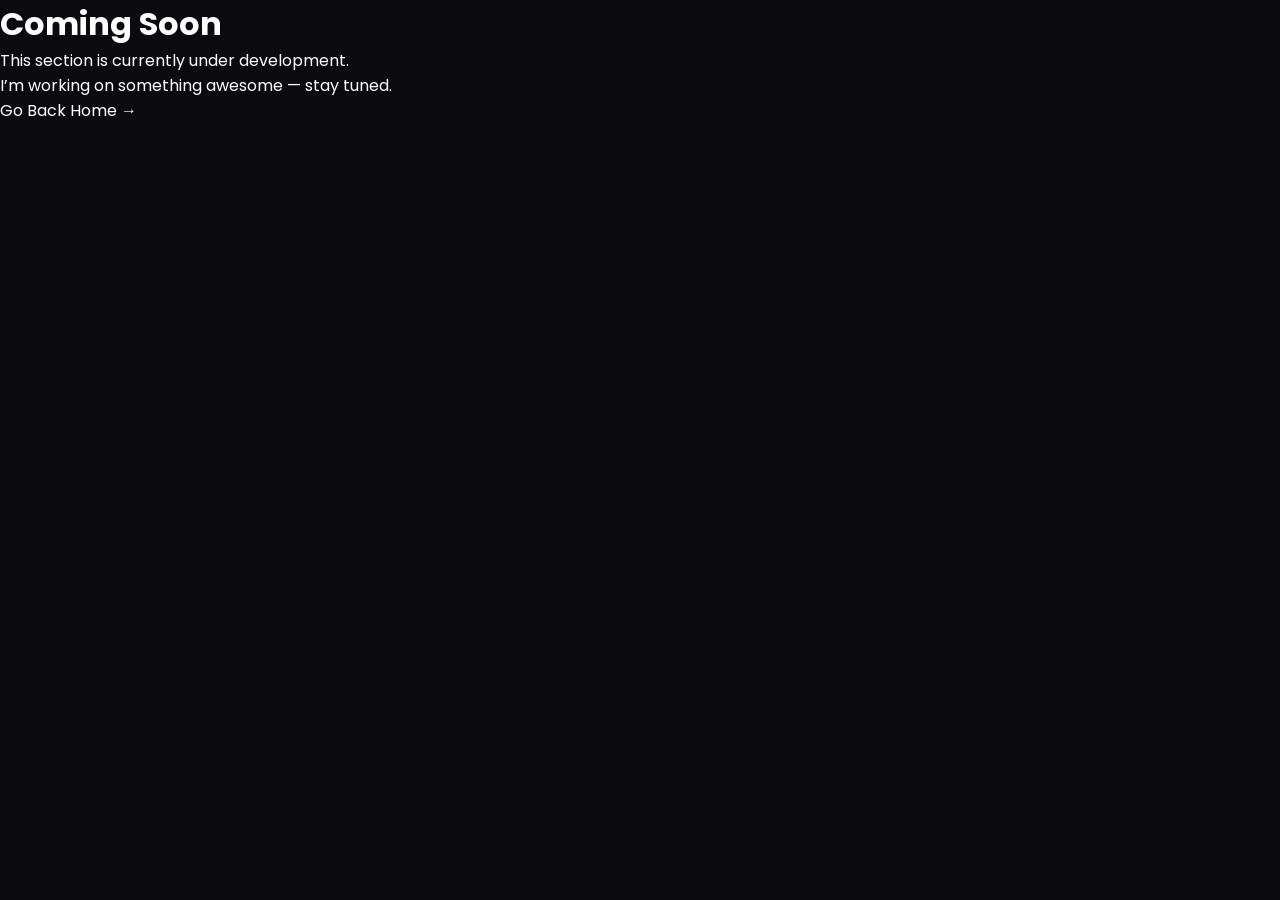
<file: coming-soon.html>
<!DOCTYPE html>
<html lang="en">
<head>
    <meta charset="UTF-8">
    <meta name="viewport" content="width=device-width, initial-scale=1.0">
    <title>Coming Soon</title>
    <link rel="stylesheet" href="styles.css">
</head>

<body class="coming-soon-page">

    <div class="coming-container">
        <h1 class="coming-title">Coming Soon</h1>

        <p class="coming-text">
            This section is currently under development.
        </p>

        <p class="coming-subtext">
            I’m working on something awesome — stay tuned.
        </p>

        <a href="home.html" class="coming-button">Go Back Home →</a>
    </div>

</body>
</html>
</file>
<file: styles.css>
@import url('https://fonts.googleapis.com/css2?family=Poppins:wght@100;200;300;400;500;600;700&display=swap');

/* ================= ROOT ================= */
:root {
    --bg: #0b0b0f;
    --surface: rgba(255,255,255,0.04);
    --surface-hover: rgba(255,255,255,0.07);

    --text: #ffffff;
    --text-muted: rgba(255,255,255,0.65);

    --accent: #ffae00;
    --accent-hover: #ffc933;

    --border: rgba(255, 255, 255, 0.08);

    --radius-sm: 6px;
    --radius-md: 18px;
    --radius-lg: 28px;

    --container: 1280px;
}

/* ================= RESET ================= */
* {
    margin: 0;
    padding: 0;
    box-sizing: border-box;
}

html, body {
    overflow-x: hidden;
}

html {
    scroll-behavior: smooth;
}

body {
    font-family: "Poppins", sans-serif;
    background: var(--bg);
    color: var(--text);
    -webkit-font-smoothing: antialiased;
    -moz-osx-font-smoothing: grayscale;
    text-rendering: optimizeLegibility;
}

img {
    max-width: 100%;
}

a {
    text-decoration: none;
    color: inherit;
}

ul {
    list-style: none;
}

/* ================= NAVBAR ================= */
header {
    position: fixed;
    top: 0;
    width: 100%;
    z-index: 1000;

    background: rgba(0,0,0,0.6);
    backdrop-filter: blur(15px);
    box-shadow: 0 10px 30px rgba(0,0,0,0.25);
    border-bottom: 1px solid var(--border);
}

.navbar {
    max-width: var(--container);
    margin: 0px auto;
    padding: 16px clamp(20px, 5vw, 95px);
    display: flex;
    justify-content: space-between;
    align-items: center;
}

.logo-text {
    font-size: 1.1rem;
    font-weight: 600;
    white-space: nowrap;
    flex-shrink: 0;
}

.nav-menu {
    display: flex;
    gap: 8px;
    align-items: center;
}

.nav-link {
    font-size: 0.75rem;
    color: var(--text-muted);
    padding: 8px 12px;
    border-radius: var(--radius-sm);
    transition: 0.25s;
}

.nav-link:hover {
    background: var(--accent);
    color: #000;
}

.hire-button {
    background: var(--accent);
    color: #000;
    padding: 8px 14px;
    border-radius: var(--radius-sm);
    font-size: 0.75rem;
    font-weight: 500;
}

.hire-button:hover{
    background-color: var(--accent-hover);
}

.nav-toggle {
    display: none;
    flex-direction: column;
    cursor: pointer;
    gap: 5px;
    
}

.nav-toggle .bar {

    width: 25px;
    height: 2px;
    background: #fff;
}

/* ================= HERO ================= */
.hero {
    min-height: 90vh;
    display: flex;
    align-items: center;
    position: relative;
    overflow: visible;

    gap: 80px;

    padding: 100px clamp(20px, 6vw, 80px);
    max-width: var(--container);
    margin: auto;
}

.hero::before {
    content: "";
    position: absolute;
    width: 600px;
    height: 600px;
    background: var(--accent);
    filter: blur(180px);
    opacity: 0.12;
    top: -150px;
    right: -300px;
    z-index: -1;
}

.status {
    display: inline-flex;
    align-items: center;
    justify-content: center;
    gap: 6px;
    background: rgba(255,174,0,0.12);
    border: 1px solid rgba(255,174,0,0.3);
    padding: 1px 15px 0px;
    border-radius: 999px;
    font-size: 0.75rem;
    color: var(--accent);
}

.status span {
    color: var(--accent);
    animation: blink 1.5s infinite;
}

@keyframes blink {
    0% { opacity: 1; }
    50% { opacity: 0; }
    100% { opacity: 1; }
}

.landing-name1,
.landing-name2 {
    font-size: clamp(2rem, 6vw, 4rem);
    font-weight: 700;
    line-height: 0.95;
}

.landing-name2 {
    color: var(--accent);
}

.sub {
    margin-top: 12px;
    color: var(--text-muted);
    font-size: 1rem;
    max-width: 500px;
    font-weight: 260;
}

.landing-button {
    margin-top: 20px;
    display: flex;
    gap: 10px;
}

.gallery-button {
    background: var(--accent);
    color: #000;
    padding: 12px 18px;
    border-radius: var(--radius-sm);
    font-weight: 500;
    white-space: nowrap;
}

.gallery-button:hover{
    background-color: var(--accent-hover);
}

.contact-button {
    border: 1px solid rgba(255, 255, 255, 0.466);
    padding: 12px 18px;
    border-radius: var(--radius-sm);
    color: var(--text);
    white-space: nowrap;
}

.contact-button:hover{
    background-color: var(--surface);
}

.landing-pic img {
    width: 320px;
    border-radius: var(--radius-lg);
}

/* ================= SKILLS ================= */
.skill {
    padding: 80px 8%;
    background: rgba(255,255,255,0.02);
    border-top: 1px solid var(--border);
    border-bottom: 1px solid var(--border);
}

.skill-ul {
    width: 100%;
    margin: auto;

    display: grid;
    grid-template-columns: repeat(4, 1fr);
    gap: 25px;
}

.skill-ul li {
    background: var(--surface);
    border: 1px solid var(--border);
    padding: 25px;
    border-radius: var(--radius-md);
    text-align: center;
    transition: 0.3s;
}

.skill-ul li:hover {
    transform: translateY(-5px);
    border-color: rgba(255,174,0,0.3);
}

.skill-ul h3 {
    margin-top: 10px;
    font-size: 1.2rem;
}

.skill-ul p {
    font-size: 0.8rem;
    color: var(--text-muted);
}


/* ================= ABOUT ================= */
.about {
    padding: 100px 8%;
    text-align: center;
}

.about-container {
    max-width: 800px;
    margin: auto;
}

.about-title {
    font-size: 2rem;
    margin-bottom: 15px;
}

.about-summary {
    color: var(--text-muted);
    line-height: 1.8;
}

.resume-button {
    display: inline-block;
    margin-top: 20px;
    background: var(--accent);
    color: #000;
    padding: 10px 16px;
    border-radius: var(--radius-sm);
}

.resume-button:hover {
    background-color: var(--accent-hover);
}
/* ================= PROJECTS ================= */
.projects {
    padding: 100px 8%;
    max-width: var(--container);
    margin: auto;
}

.project-grid {
    display: grid;
    grid-template-columns: repeat(auto-fit, minmax(260px, 1fr));
    gap: 20px;
}

.project-card {
    background: var(--surface);
    border: 1px solid var(--border);
    padding: 15px;
    border-radius: var(--radius-sm);
    transition: 0.3s;
}

.project-card:hover {
    transform: translateY(-5px);
    border-color: var(--accent);
}

.project-card p {
    color: var(--text-muted);
    font-size: 0.8rem;
    line-height: 1.5;
}

.project-link {
    display: inline-block;
    margin-top: 12px;
    font-size: 0.8rem;
    color: var(--accent);
    font-weight: 600;
    transition: 0.2s;
}

.project-link:hover {
    color: var(--accent-hover);
    transform: translateX(4px);
}

/* ================= GALLERY ================= */
.gallery {
    padding: 80px 8%;
    max-width: var(--container);
    margin: auto;
}

.gallery p {
    color: var(--text-muted);
}

.gallery-grid {
    column-count: 3;
    column-gap: 12px;
}

.gallery-item {
    break-inside: avoid;
    margin-bottom: 12px;
    border-radius: var(--radius-md);
    overflow: hidden;
    border: 1px solid var(--border);
    background: var(--surface);
}

/* ================= CONTACT SECTION ================= */

.contact-section {
    padding: 100px 8%;
    background: rgba(255,255,255,0.01);
}

.contact-page {
    max-width: var(--container);
    margin: auto;
}

.contact-head {
    font-size: 2rem;
    margin-bottom: 8px;
}

.contact-subhead {
    color: var(--text-muted);
    margin-bottom: 40px;
}

/* layout */
.contact-content {
    display: grid;
    grid-template-columns: 1fr 1.2fr;
    gap: 40px;
    align-items: start;
}

/* ================= SOCIAL CARDS ================= */

.contact-find {
    font-size: 0.8rem;
    color: var(--text-muted);
    margin-bottom: 15px;
    letter-spacing: 1px;
}

.social-card {
    display: flex;
    align-items: center;
    gap: 12px;

    background: var(--surface);
    border: 1px solid var(--border);
    padding: 14px;
    border-radius: var(--radius-sm);

    margin-bottom: 12px;
    transition: 0.25s;
}

.social-card i {
    font-size: 1.2rem;
    color: var(--accent);
}

.social-card h3 {
    font-size: 0.95rem;
}

.social-card p {
    font-size: 0.8rem;
    color: var(--text-muted);
}

.social-card:hover {
    transform: translateY(-3px);
    border-color: rgba(255, 174, 0, 0.4);
}

/* ================= FORM ================= */

.contact-form {
    background: var(--surface);
    border: 1px solid var(--border);
    padding: 25px;
    border-radius: var(--radius-md);

    display: flex;
    flex-direction: column;
    gap: 15px;
}

.form-group {
    display: flex;
    flex-direction: column;
    gap: 6px;
}

.form-group label {
    font-size: 0.85rem;
    color: var(--text-muted);
}

.form-group input,
.form-group textarea {
    padding: 12px 14px;
    border-radius: var(--radius-sm);
    border: 1px solid var(--border);
    background: rgba(255,255,255,0.03);
    color: var(--text);
    outline: none;
    transition: 0.25s;
}

.form-group input:focus,
.form-group textarea:focus {
    border-color: var(--accent);
    background: rgba(255,255,255,0.05);
}

/* ================= BUTTON ================= */

.send-btn {
    padding: 12px 16px;
    border: none;
    border-radius: var(--radius-sm);
    background: var(--accent);
    color: #000;
    font-weight: 600;
    cursor: pointer;
    transition: 0.25s;
}

.send-btn:hover {
    background: var(--accent-hover);
    transform: translateY(-2px);
}

/* ================= CTA ================= */
.startconvo-section {
    background: var(--accent);
    padding: 40px 8%;
}

.startconvo-container {
    max-width: var(--container);
    margin: auto;

    display: flex;
    justify-content: space-between;
    align-items: center;
    gap: 40px;
}

.startconvo-text {
    font-size: 1.2rem;
    font-weight: 700;
    color: #000;
}

.startconvo-subtext {
    font-size: 0.8rem;
    color: rgba(0,0,0,0.7);
}

.startconvo-button {
    background: #000;
    color: var(--accent);
    padding: 10px 16px;
    border-radius: var(--radius-sm);
    font-size: .95rem;
}

.startconvo-button:hover{
    color: var(--text-muted);
}



/* ============================================== RESPONSIVE ================================================================= */

@media (max-width: 1024px) {


.hero-text {
    flex: 1 1 500px;
}

.landing-pic {
    flex: 1 1 300px;
    display: flex;
    justify-content: flex-start;
}

    .skill-container .skill-ul {
        grid-template-columns: repeat(4, 1fr);
        gap: 25px;
        padding: 0 20px;
    }

    .skill-ul li {
        width: 100%;
    }

    .fas {
        font-size: 1.3rem;
        padding: 14px;
    }

    .skill-ul li h3 {
        font-size: 0.95rem;
    }

    .skill-ul li p {
        font-size: 0.75rem;
    }

    .contact-content {
        grid-template-columns: 1fr;
    }

}

@media (max-width: 768px) {
    header .navbar {
        padding: 16px 20px;
    }

    .nav-toggle {
        display: flex;
    }

    .nav-menu {
        display: none !important; 
        flex-direction: column;
        position: absolute;
        top: 70px;
        right: 20px;
        padding: 15px;
        border-radius: 10px;
        width: 150px;
        gap: 12px;
        z-index: 1000;

        background: rgba(0, 0, 0, 0.568);
        backdrop-filter: blur(15px);
        -webkit-backdrop-filter: blur(15px);
        border-bottom: 1px solid rgba(255, 255, 255, 0.08);
        box-shadow: 0 10px 30px rgba(0,0,0,0.25);
    }

    .nav-menu.active {
        display: flex !important;
    }

    .hero {
        flex-direction: column;
        text-align: center;
        align-items: center;
        gap: 30px;
        height: 10px;
    }

        .hero-text {
        display: flex;
        flex-direction: column;
        align-items: center;
        width: 100%;
        max-width: 500px;
    }

    .skill-ul {
        grid-template-columns: repeat(2, 1fr);
    }

}

@media (max-width: 480px) {

    header .navbar {
        padding: 16px 20px;
    }

    .status{
        margin-top: 30px;
        margin-bottom: 14px;
    }

    .hero {
        flex-direction: column;
        text-align: center;
        align-items: center;
        gap: 20px;
        height: 10px;
    }

        .hero-text {
        display: flex;
        flex-direction: column;
        align-items: center;
        width: 100%;
        max-width: 500px;
    }
    
    .landing-name1,
    .landing-name2 {
        font-size: 2.2rem;
    }

    .image {
        width: auto;
    }

    .skill-ul {
        grid-template-columns: repeat(1, 1fr);
    }
}
</file>
